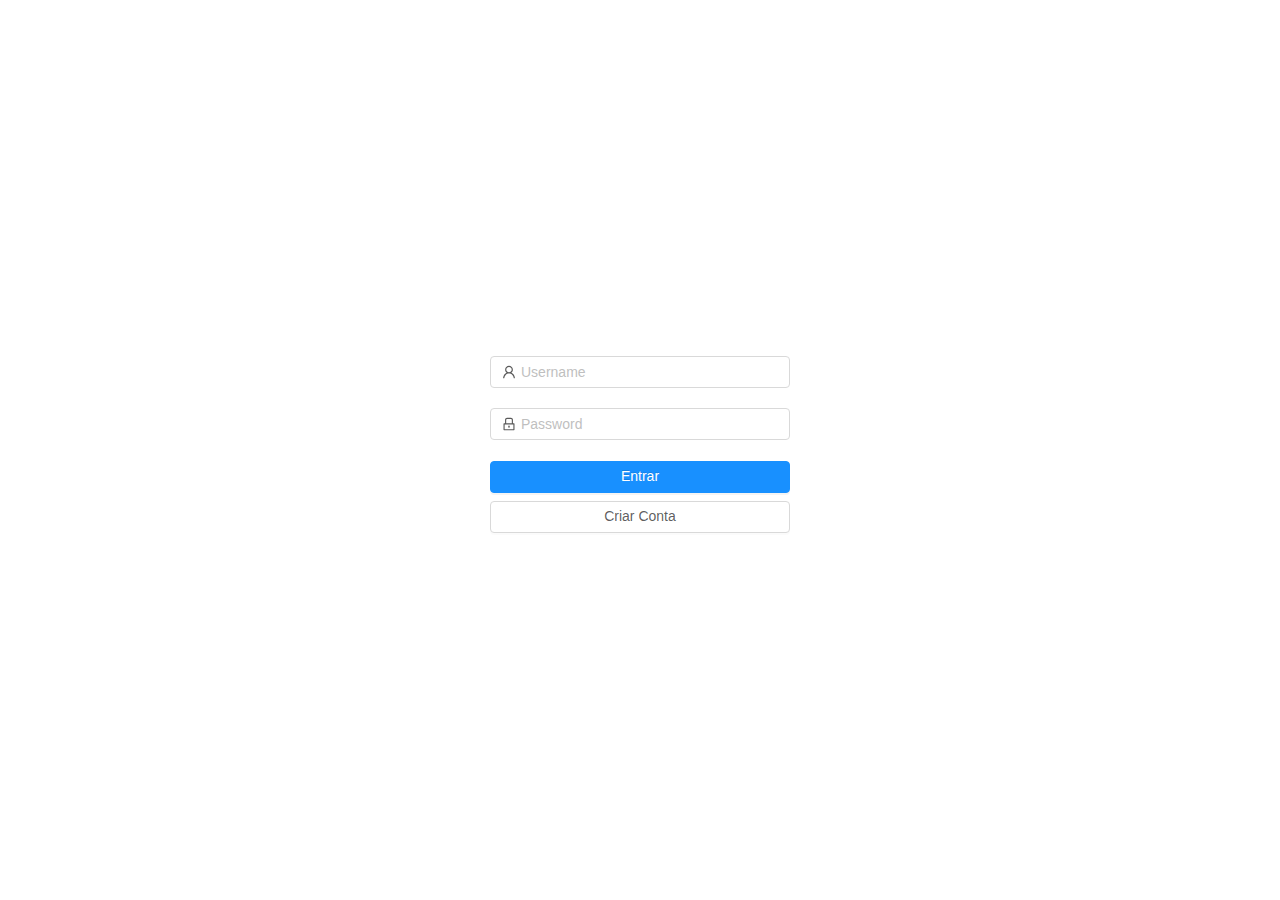
<file: index.html>
<!doctype html>
<html lang="en">
<head>
  <meta charset="utf-8">
  <title>AngularPwaNotebook</title>
  <base href="/">

  <meta name="viewport" content="width=device-width, initial-scale=1">
  <link rel="icon" type="image/x-icon" href="favicon.ico">
<link rel="stylesheet" href="styles.7d8ff4952b82aa436496.css"></head>
<body>
  <app-root></app-root>
<script type="text/javascript" src="runtime.26209474bfa8dc87a77c.js"></script><script type="text/javascript" src="polyfills.bebee6a5ef0ece001bc6.js"></script><script type="text/javascript" src="main.1ebde35f7b33a953ac9f.js"></script></body>
</html>
</file>
